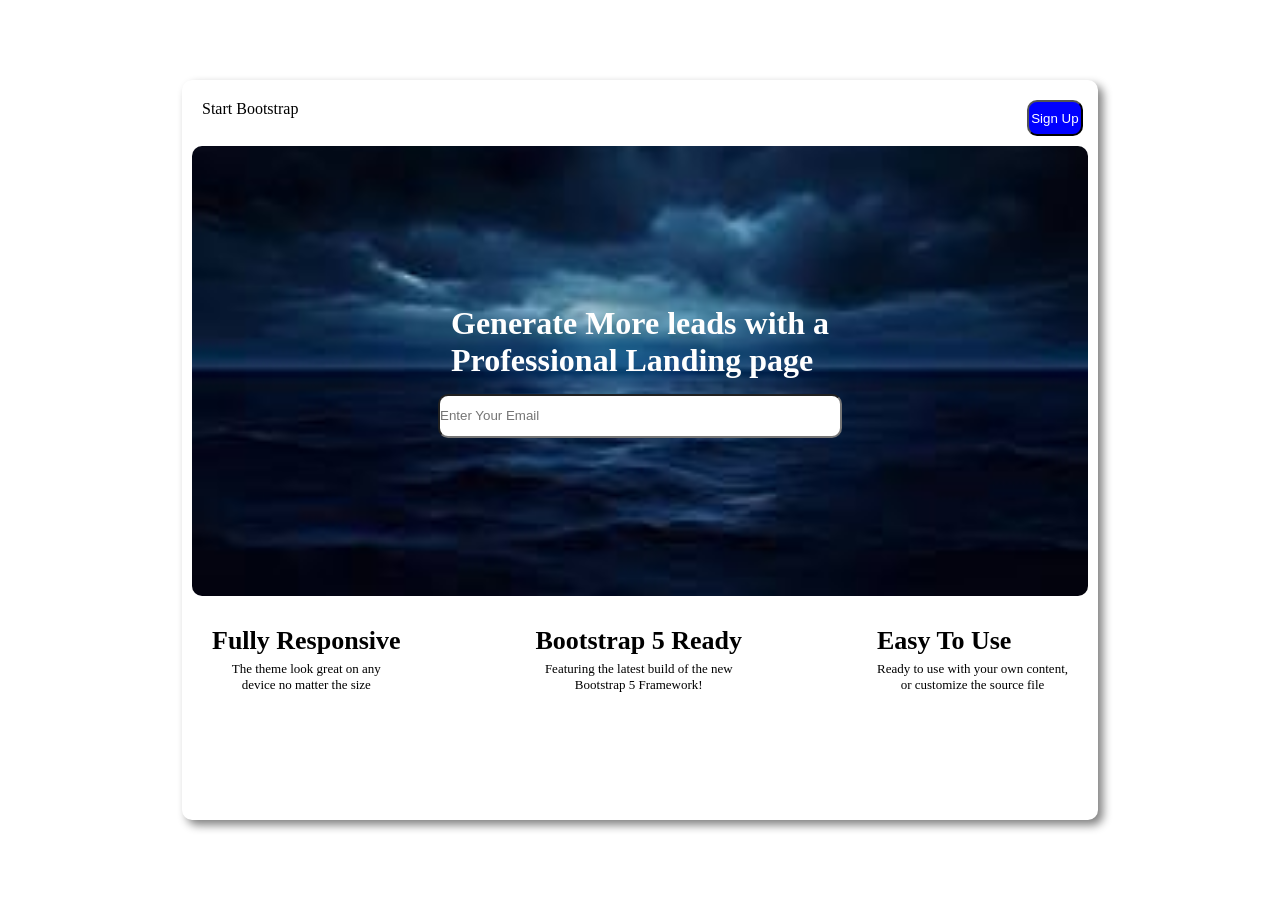
<file: Assignment1.html>
<!doctype html>
<html lang="en">
  <head>
    <meta charset="UTF-8" />
    <meta name="viewport" content="width=device-width, initial-scale=1.0" />
    <title>Document</title>
    <!-- <link rel="stylesheet" href="https://cdnjs.cloudflare.com/ajax/libs/font-awesome/7.0.1/css/all.min.css"> -->
    <style>
      * {
        margin: 0%;
        padding: 0%;
      }
      .main {
        width: 100%;
        height: 100vh;
        display: flex;
        justify-content: center;
        align-items: center;
      }
      .container {
        width: 70%;
        height: 80vh;
        background-color: white;
        border: 10px solid white;
        box-shadow: 5px 5px 10px gray;
        border-radius: 10px;
        margin: 15px;

        /* margin: 10px;
      padding: 40px; */
      }
      .right-btn {
        padding: 10px;
        float: right;
      }
      .right-btn button {
        color: white;
        background-color: blue;

        height: 4vh;
        width: 110%;
        border-radius: 10px;
      }
      .start-btn p {
        font: bolder;
        padding: 10px;
      }
      .start-btn {
        display: flex;
      }
      /* .img-box img{
       
       
      height: 50vh;
      width: 100%;
      border-radius: 10px;
      } */
      footer{
        display: flex;
        justify-content: space-between;
        padding: 20px;
        margin-top: 10px;
       
      }
      .foot-box {
        font-size: small;
        p{
          margin-top: 5px;
          text-align: center;
        }
      }
      .email{
        background-image: url("[data-uri]");
         background-size: cover;
        background-position: center;
         position: relative;
         height: 50vh;
         width: 100%;
         border-radius: 10px;
         display: flex;
         justify-content: center;
         align-items: center;
         flex-direction: column;
      }
      #em1{
        margin-top: 15px;
        height: 40px;
        width: 400px;
        border-radius: 10px;
        /* background-color:; */
      }
      /* #em1::placeholder{
    text-align: center;
      } */
      .email h1{
        color: white;
        
       
      }
     /* .btn button{
      background-color: blue;
      height: 4vh;
        width: 110%;
        border-radius: 10px;
        margin: 5px;
     } */

      
    </style>
  </head>
  <body>
    <div class="main">
      <div class="container">
        <div class="right-btn">
          <button>Sign Up</button>
        </div>
        <div class="start-btn"><p>Start Bootstrap</p></div>
        <div class="email">
          <h1>Generate More leads with a <br> Professional Landing page</h1>
          
          <input type="email" id="em1" placeholder="Enter Your Email">
          <!-- <div class="btn"><button>Sign In</button></div> -->
        </div>
        <!-- <div class="img-box">
          
          <img src="[data-uri]" alt="">
        </div> -->
        <footer>
          <div class="foot-box">
            
            <h1>Fully Responsive</h1>
            <p>The theme look great on any <br> device no matter the size</p>
          </div>
          <div class="foot-box">
            <h1>Bootstrap 5 Ready</h1>
            <p>Featuring the latest build of the new <br> Bootstrap 5 Framework!</p>
          </div>
          <div class="foot-box">
            <h1>Easy To Use</h1>
            <p>Ready to use with your own content, <br> or customize the source file </p>
          </div>
        </footer>
      </div>
    </div>
  </body>
</html>
</file>
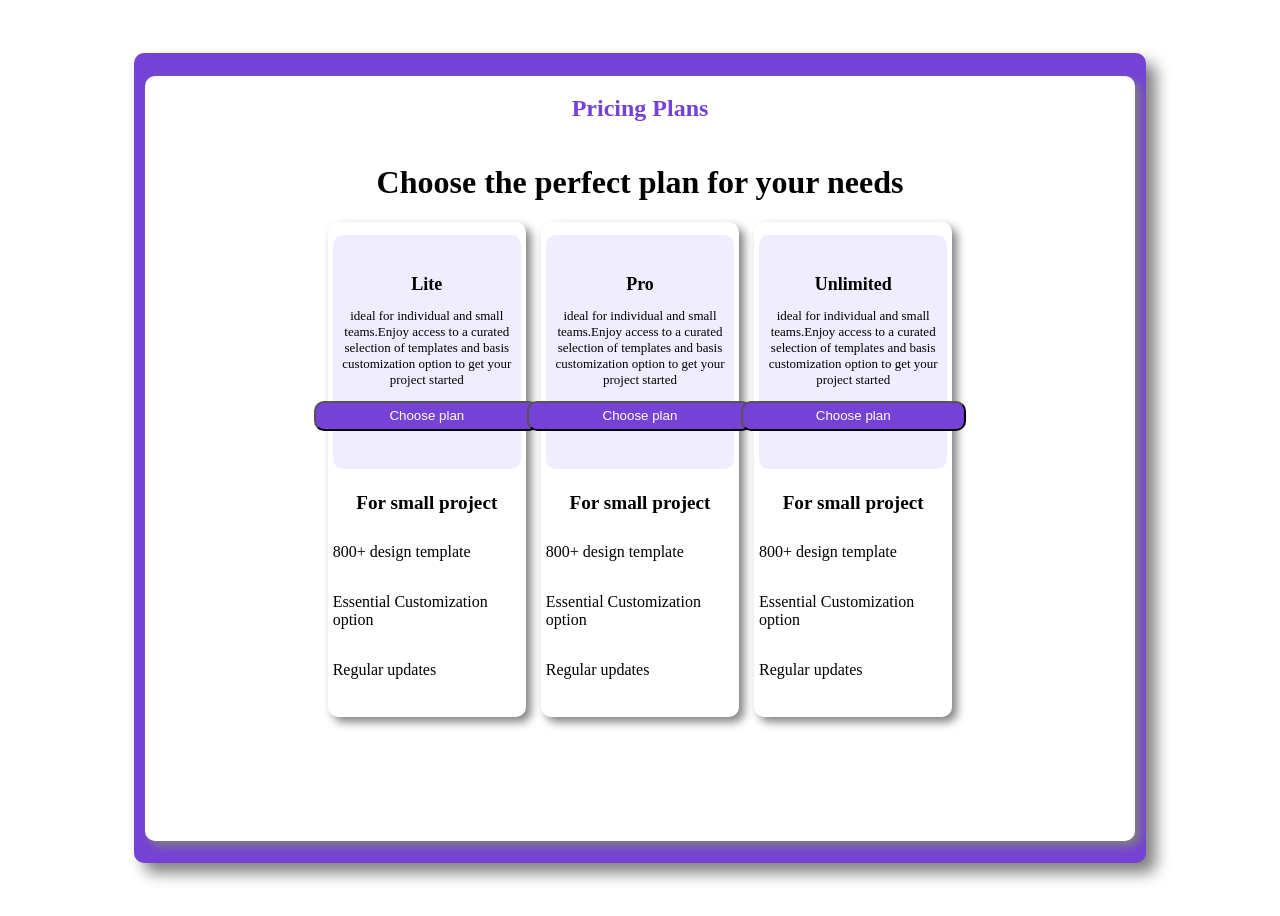
<file: Assignment2.html>
<!doctype html>
<html lang="en">
  <head>
    <meta charset="UTF-8" />
    <meta name="viewport" content="width=device-width, initial-scale=1.0" />
    <title>Document</title>
    <style>
      .main {
        height: 100vh;
        width: 100%;

        display: flex;
        justify-content: center;
        align-items: center;
      }
      .container {
        background-color: #7542d5;

        height: 90vh;
        width: 80%;
        display: flex;
        justify-content: center;
        align-items: center;
        border-radius: 10px;
        box-shadow: 10px 10px 15px gray;
        /* padding: 10px; */
        /* margin: 10px; */
      }
      .cont2 {
        background-color: white;
        height: 85vh;
        width: 98%;
        border-radius: 10px;
        box-shadow: 5px 5px 10px gray;

        /* padding: 10px; */
        /* margin: 10px;
            margin-top: 10px; */
      }

      .heading1 {
        display: flex;
        justify-content: center;
        align-items: center;
        h2 {
          color: #7542d5;
        }
        /* align-items: center; */
      }
      .heading2 {
        display: flex;
        justify-content: center;
        align-items: center;
      }
      .card {
        display: flex;
        justify-content: center;
        align-items: center;
        gap: 15px;
      }
      .card1 {
        height: 55vh;
        width: 20%;
        /* border: 1px solid black; */
        display: flex;
        flex-direction: column;
        justify-content: center;
        align-items: center;
        background-color: white;
        border-radius: 10px;
        box-shadow: 5px 5px 10px gray;
        /* overflow: hidden; */
      }
      .card-min1 {
        height: 26vh;
        width: 95%;

        background-color: #f0edff;
        border-radius: 10px;
        display: flex;
        flex-direction: column;
        justify-content: center;
        align-items: center;
        text-align: center;

        h1 {
          font-size: large;
          margin: 0px;
        }
        p {
          font-size: small;
        }
        /* align-items: center; */
      }
      .card-min2 {
        height: 25vh;
        width: 95%;
        /* border: 1px solid black; */
        margin-top: 10px;
        display: flex;
        flex-direction: column;
        h1{
            font-size: larger;
            text-align: center;
        align-items: center;
        }p{
            font-size: medium;
        }
        /* background-color: #F0EDFF; */
        border-radius: 10px;
      }.foot-option button{
        height: 30px;
        width: 25vh;
        background-color: #7542d5;
        border-radius: 10px;
        color: white;
      }
    </style>
  </head>
  <body>
    <div class="main">
      <div class="container">
        <div class="cont2">
          <header>
            <div class="heading1"><h2>Pricing Plans</h2></div>
            <div class="heading2">
              <h1>Choose the perfect plan for your needs</h1>
            </div>
          </header>
          <div class="card">
            <div class="card1">
              <div class="card-min1">
                <h1>Lite</h1>
                <p>
                  ideal for individual and small teams.Enjoy access to a curated
                  selection of templates and basis customization option to get
                  your project started
                </p>
                <div class="foot-option"><button>Choose plan</button></div>
              </div>
              <div class="card-min2">
                <h1>For small project</h1>
                <p>800+ design template</p>
                <p>Essential Customization option</p>
                <p>Regular updates</p>
              </div>
            </div>
            <div class="card1">
              <div class="card-min1">
                <h1>Pro</h1>
                <p>
                  ideal for individual and small teams.Enjoy access to a curated
                  selection of templates and basis customization option to get
                  your project started
                </p>
                <div class="foot-option"><button>Choose plan</button></div>
              </div>
              <div class="card-min2">
                <h1>For small project</h1>
                <p>800+ design template</p>
                <p>Essential Customization option</p>
                <p>Regular updates</p>
               
              </div>
            </div>
            <div class="card1">
              <div class="card-min1">
                <h1>Unlimited</h1>
                <p>
                  ideal for individual and small teams.Enjoy access to a curated
                  selection of templates and basis customization option to get
                  your project started
                </p>
                <div class="foot-option"><button>Choose plan</button></div>
              </div>
              <div class="card-min2">
                <h1>For small project</h1>
                <p>800+ design template</p>
                <p>Essential Customization option</p>
                <p>Regular updates</p>
              </div>
            </div>
          </div>
        </div>
      </div>
    </div>
  </body>
</html>
</file>
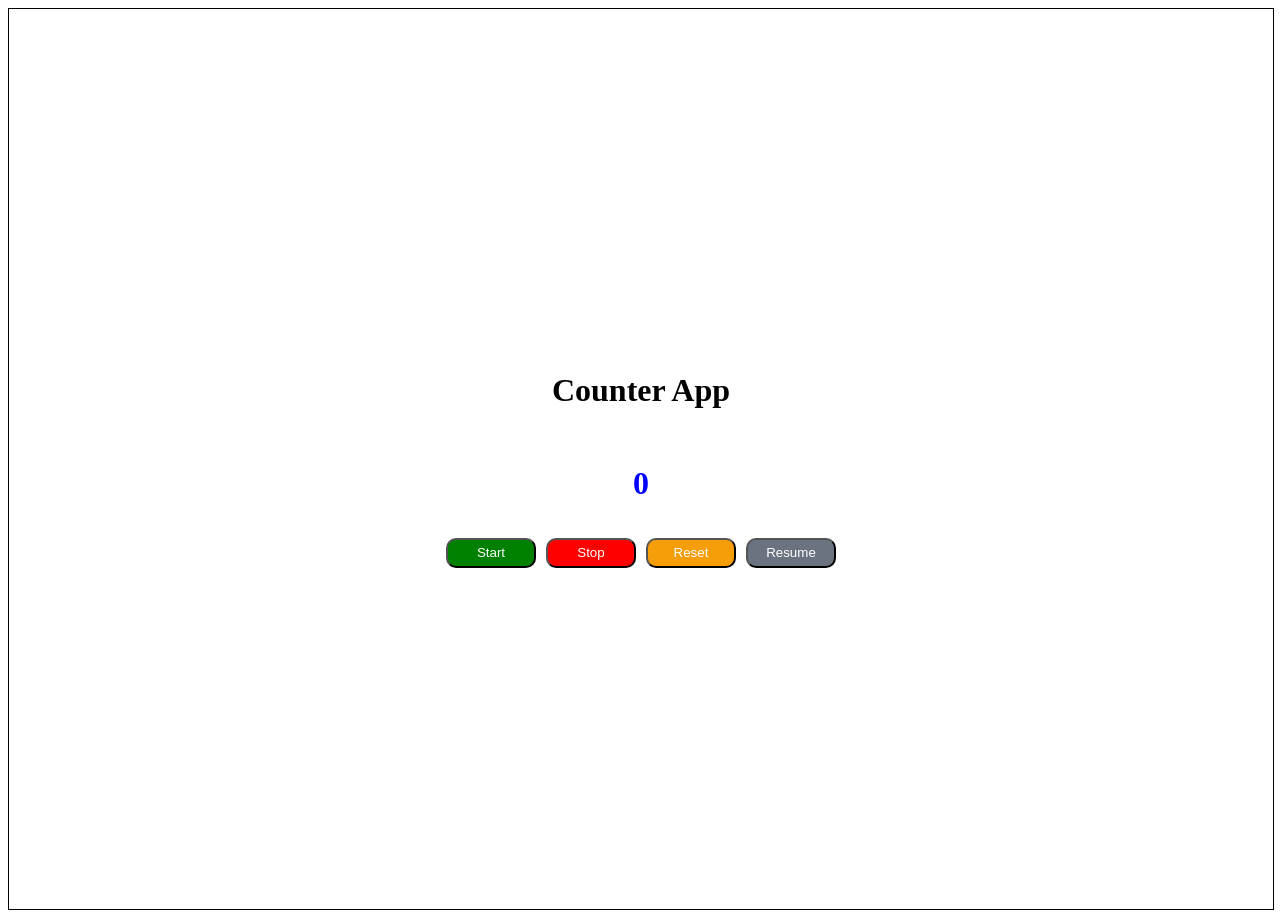
<file: Counter_APP.html>
<!DOCTYPE html>
<html lang="en">
<head>
    <meta charset="UTF-8">
    <meta name="viewport" content="width=device-width, initial-scale=1.0">
    <title>Document</title>
    <style>
        .main{
           height: 100vh;
           width: 100%;
           border: 1px solid black;
           display: flex;
           justify-content: center;
           align-items: center;
          
        }
        .container{
           height: 50vh;
           width: 50vh;
           /* border: 1px solid blue; */
          display: flex;
          justify-content: center;
          align-items: center;
          flex-direction: column;
          /* border: 1px solid blue; */
        }
        .midDiv{
            height: 12vh;
            display: flex;
            justify-content: center;
            align-items: center;
            
            h1{
               
                color: blue;
            }
        }
        .outer{
            display: flex   ;
            gap: 10px;
           
        }
        .btn{
            button{
                height: 30px;
                width: 90px;
                border-radius: 10px;
               
            }
        }
         #bt1{
                color: white;
                    background-color: green;
                }
         #bt2{
                color: white;
                    background-color: red;
                }
         #bt3{
                color: white;
                    background-color: #f69e0a;
                }
         #bt4{
                color: white;
                    background-color:#6c7380;
                }
    </style>
</head>
<body>
    <div class="main" id="main">
        <div class="container">
            <div class="innerDiv">
                <h1>Counter App</h1>
                <!-- <h2>0</h2> -->
            </div>
            <div class="midDiv"><h1 id="head2">0</h1></div>
            <div class="outer">
                <div class="btn"><button id="bt1">Start</button></div>
                <div class="btn"><button id="bt2">Stop</button></div>
                <div class="btn"><button id="bt3">Reset</button></div>
                <div class="btn"><button id="bt4">Resume</button></div>
            </div>
        </div>
    </div>
    <script>
        let count=0;
        let clock=null;
        function start(){
            clock=setInterval(()=>{

                count++;
               let h2=document.querySelector("#head2");
               h2.innerHTML=count;
            },1000)
        }


        function end(){
            clearInterval(clock);
        }

       function reset(){
        end();
        count=0;
       
        let h2=document.querySelector("#head2");
        h2.innerHTML=count;
        }

     function resume(){
        if(clock != null){
            start();
        }
        return count==0;
        }

let st=document.querySelector("#bt1");
st.addEventListener("click",start);

let stop=document.querySelector("#bt2");
stop.addEventListener("click",end);

let resetbtn=document.querySelector("#bt3");
resetbtn.addEventListener("click",reset);

let resumebtn=document.querySelector("#bt4");
resumebtn.addEventListener("click",resume);
    </script>
</body>
</html>
</file>
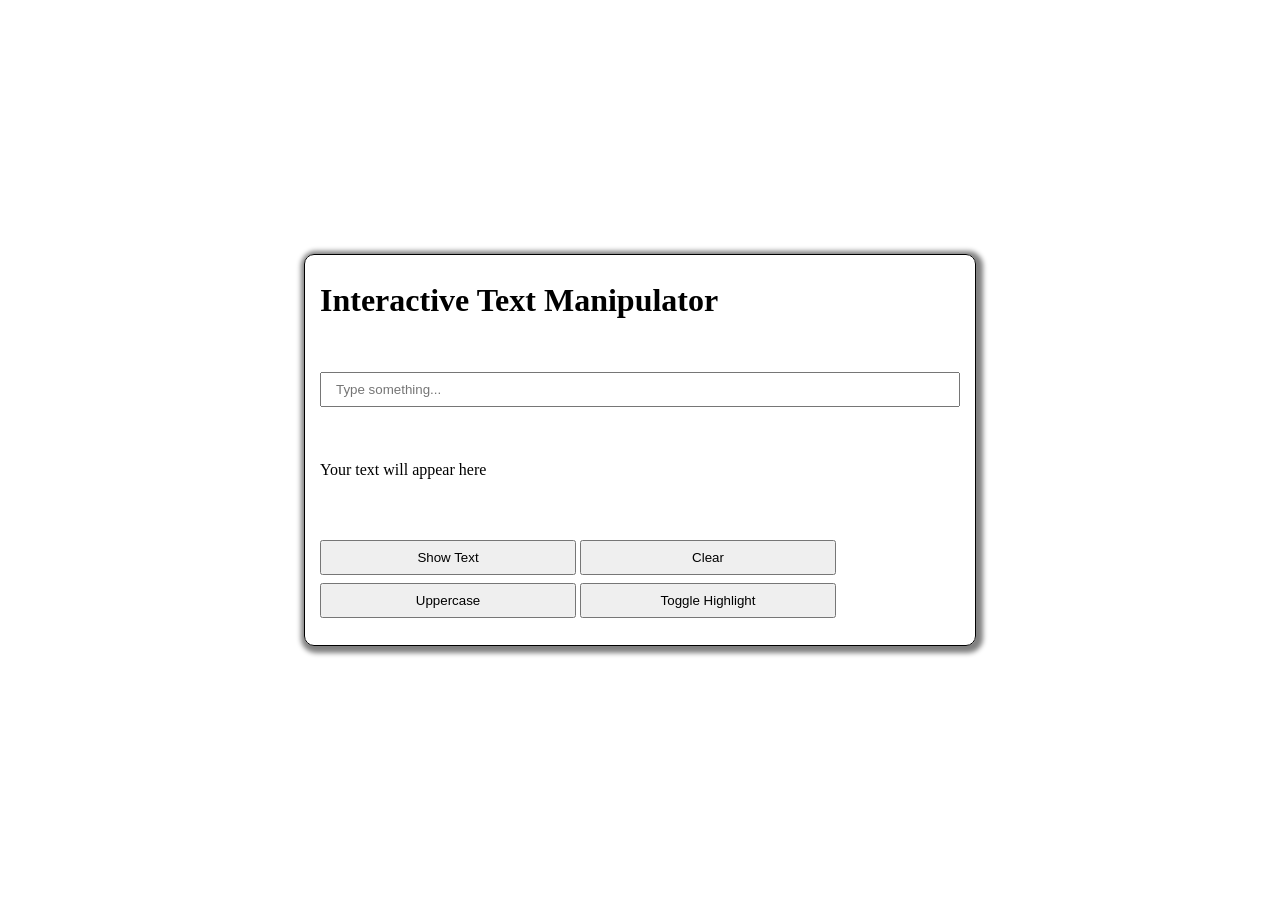
<file: Text_manipulator.html>
<!DOCTYPE html>
<html lang="en">
<head>
    <meta charset="UTF-8">
    <meta name="viewport" content="width=device-width, initial-scale=1.0">
    <title>Document</title>
    <style>
        *{
            margin: 0;
            padding: 0;
        }
        .main{
            height: 100vh;
            width: 100%;
            display: flex;
            justify-content: center;
            align-items: center;
           
        }
        .cont{
           
            height: 40vh;
            width: 50%;
            display: flex;
            justify-content:space-around;
            gap: 30px;
            /* align-items: center; */
            flex-direction: column;
            border: 1px solid black;
            border-radius: 10px;
            box-shadow: 2px 2px 5px 5px gray;
            padding: 15px;
        }
        .bottom{
            color: white;
          
        }
       
       button{
        width: 20vw;
        /* height: 4vh; */
       padding: 8px 14px ;
       margin-top: 0.5rem;
      
       }
       #text{
        padding: 8px 14px;
       }
       .change{
        background-color: black;
       }
      
    </style>
</head>
<body>
    <div class="main">
        <div class="cont">
            <h1>Interactive Text Manipulator</h1>
            <input type="text" id="text" placeholder="Type something...">
            <p id="para">Your text will appear here</p>

           <div class="bottom"> 
            <button id="bt">Show Text</button>
            <button id="bt1">Clear</button>
            
             <button id="bt2">Uppercase</button>
            <button id="bt3">Toggle Highlight</button>
            

        </div>

       
        </div>
        
    </div>
    <script>
        let text=document.querySelector("#bt");
        function show(){
           
            document.querySelector("#para").innerHTML=document.querySelector("#text").value;
        }
        text.addEventListener("click",show);

        let clear=document.querySelector("#bt1");
        function remove(){
          
            let rem=document.querySelector("#text");
            rem.value=" ";

            let rem2=document.querySelector("#para");
            rem2.innerHTML=rem.value;
            
            
           
        }
        clear.addEventListener("click",remove);

        let upper=document.querySelector("#bt2");
        function uppercase(){
     
            document.querySelector("#para").innerHTML=document.querySelector("#text").value.toUpperCase();
        }
        upper.addEventListener("click",uppercase);

        let togle=document.querySelector("#bt3");

        function change(){
            let a=document.querySelector(".cont");
            a.classList.toggle("change");
        }
        togle.addEventListener("click",change);
    </script>

</body>
</html>
</file>
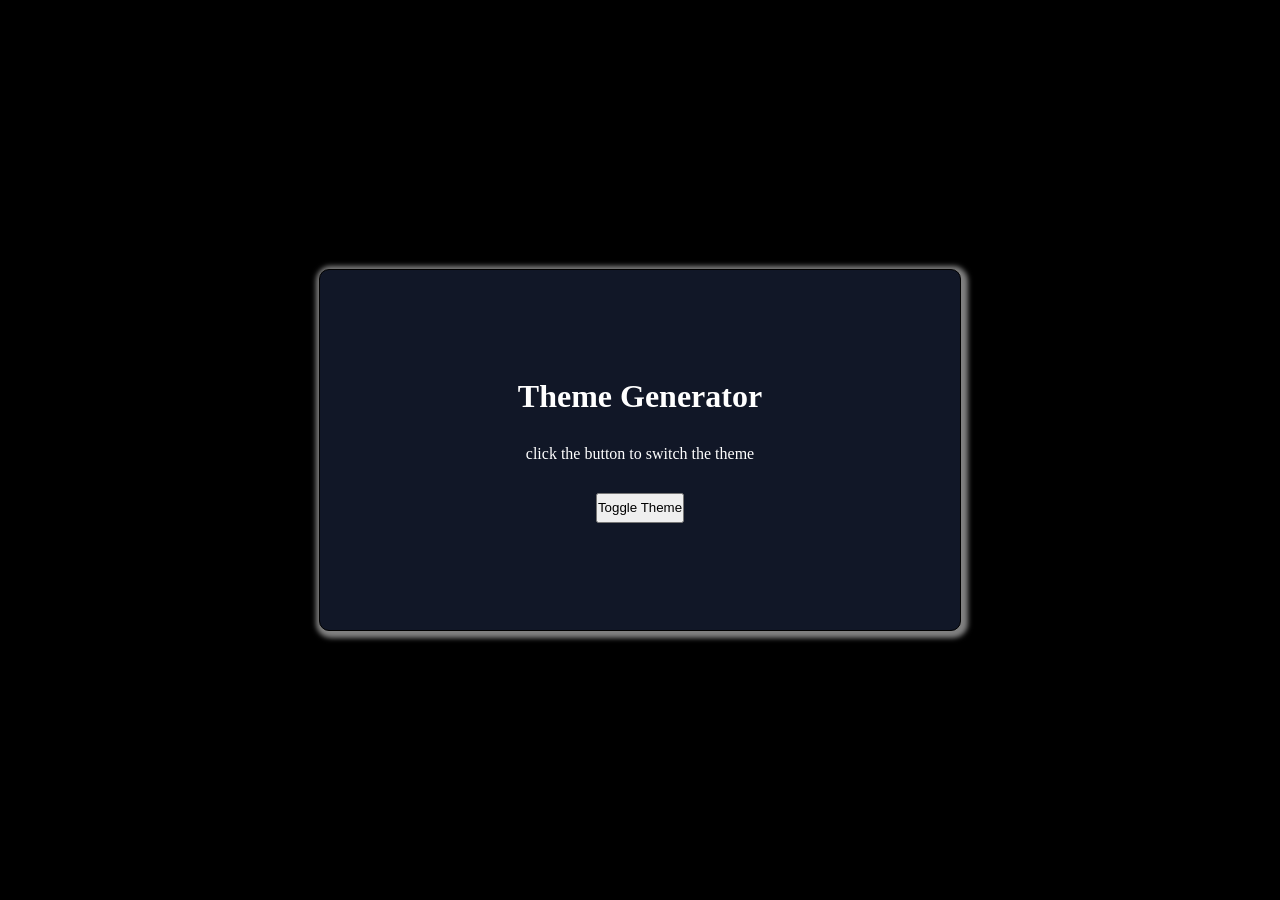
<file: Theme_Generator.html>
<!DOCTYPE html>
<html lang="en">
<head>
    <meta charset="UTF-8">
    <meta name="viewport" content="width=device-width, initial-scale=1.0">
    <title>Document</title>
    <style>
        *{
            margin: 0;
            padding: 0;
        }
        .main{
            height: 100vh;
            width: 100%;
            display: flex;
            justify-content: center;
            align-items: center;
            background-color: black;
        }
        .cont{
            color: white;
            background-color: #111727;
            height: 40vh;
            width: 50%;
            display: flex;
            justify-content:center;
            gap: 30px;
            align-items: center;
            flex-direction: column;
            border: 1px solid black;
            border-radius: 10px;
            box-shadow: 2px 2px 5px 5px gray;
        }
        .bottom{
            color: white;
           button{
            height: 30px;
            
           }
        }
    </style>
</head>
<body>
    <div class="main">
        <div class="cont">
            <h1>Theme Generator</h1>
            <p>click the button to switch the theme</p>
           <div class="bottom"> 
            <button id="bt">Toggle Theme</button>
            
        </div>
        </div>
        
    </div>
    <script>
        let btn=document.querySelector("#bt");
        let color="Dark";
        function backcolor(){
            
            let cont=document.querySelector(".main");
            if(color=="Dark"){
               color="light";
                cont.style.backgroundColor="white";
            }else{
               color="Dark";
                cont.style.backgroundColor="Black";
            }
           
        }
        
        btn.addEventListener("click",backcolor);
    </script>
</body>
</html>
</file>
